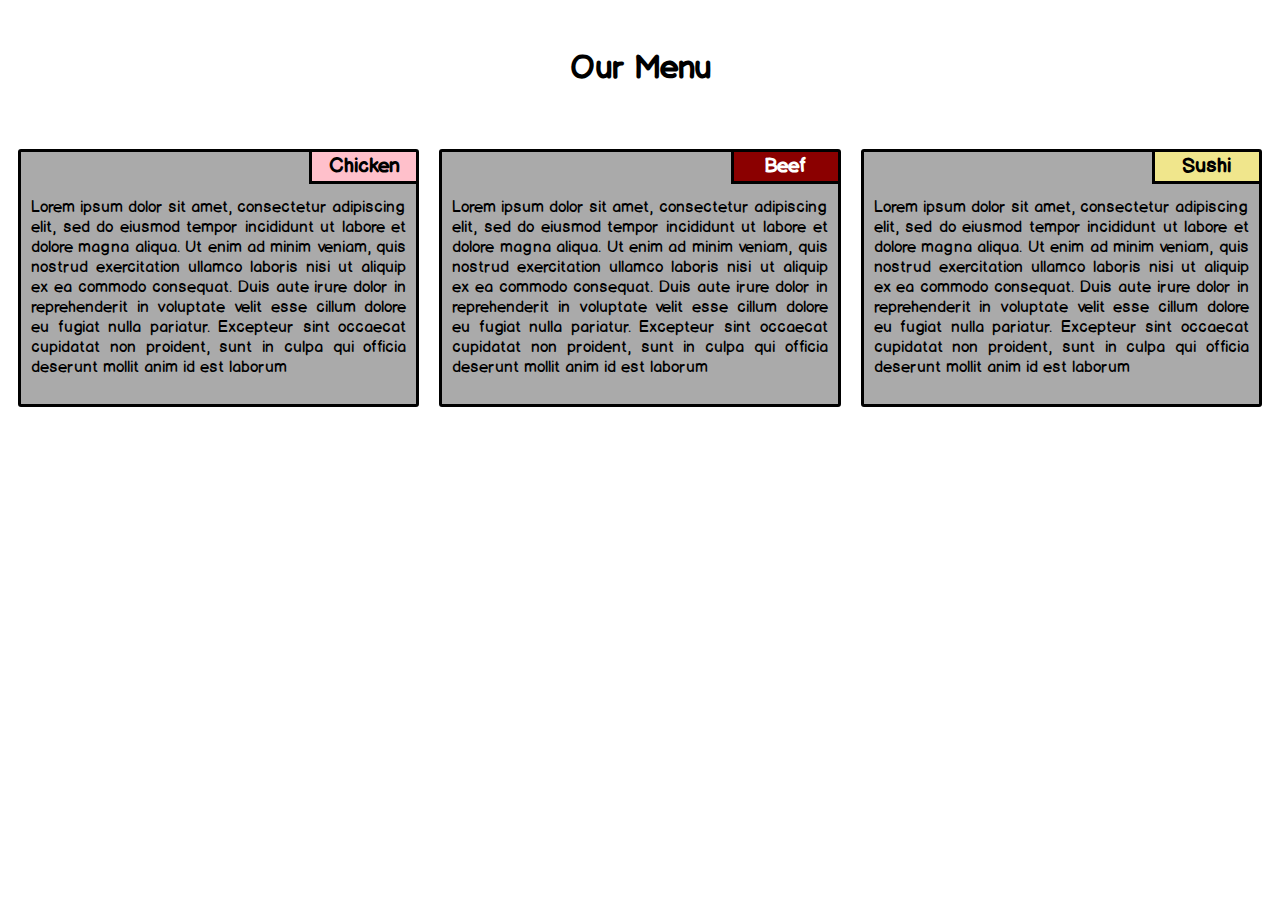
<file: module2-solution/index.html>
<!DOCTYPE html>
<html>
    <head>
        <title>module 2</title>
        <link rel="stylesheet" href="css/styles.css">
        <meta name="viewport" content="width=device-width, initial-scale=1.0">
    </head>
    <body>
        <!-- I already know that instead of div tags, you meant i should probably use section tag. It was not clear in the question. So, I used div for boxes and section for the whole container-->
        <!-- Also for the section title regions, I used h2, but it can be different based on need -->
        <h1>Our Menu</h1>
        <section class="boxes">
            <div>
                <h2>Chicken</h2>
                <p>Lorem ipsum dolor sit amet, consectetur adipiscing elit, sed do eiusmod tempor incididunt ut labore et dolore magna aliqua. Ut enim ad minim veniam, quis nostrud exercitation ullamco laboris nisi ut aliquip ex ea commodo consequat. Duis aute irure dolor in reprehenderit in voluptate velit esse cillum dolore eu fugiat nulla pariatur. Excepteur sint occaecat cupidatat non proident, sunt in culpa qui officia deserunt mollit anim id est laborum</p>
            </div>
            <div>
                <h2>Beef</h2>
                <p>Lorem ipsum dolor sit amet, consectetur adipiscing elit, sed do eiusmod tempor incididunt ut labore et dolore magna aliqua. Ut enim ad minim veniam, quis nostrud exercitation ullamco laboris nisi ut aliquip ex ea commodo consequat. Duis aute irure dolor in reprehenderit in voluptate velit esse cillum dolore eu fugiat nulla pariatur. Excepteur sint occaecat cupidatat non proident, sunt in culpa qui officia deserunt mollit anim id est laborum</p>
            </div>
            <div>
                <h2>Sushi</h2>
                <p>Lorem ipsum dolor sit amet, consectetur adipiscing elit, sed do eiusmod tempor incididunt ut labore et dolore magna aliqua. Ut enim ad minim veniam, quis nostrud exercitation ullamco laboris nisi ut aliquip ex ea commodo consequat. Duis aute irure dolor in reprehenderit in voluptate velit esse cillum dolore eu fugiat nulla pariatur. Excepteur sint occaecat cupidatat non proident, sunt in culpa qui officia deserunt mollit anim id est laborum</p>
            </div>
        </section>
    </body>
</html>
</file>
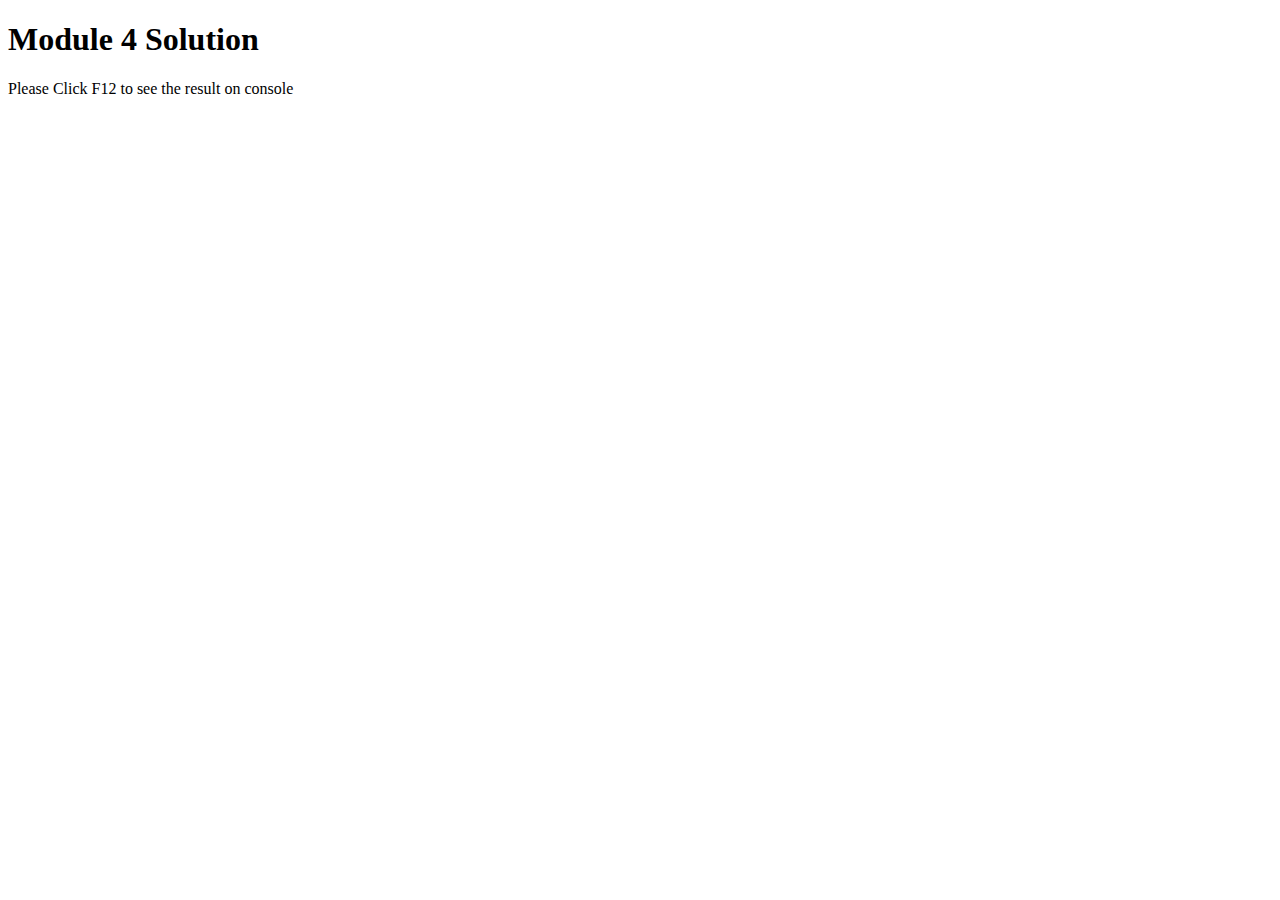
<file: module4-solution/index.html>
<!DOCTYPE html>
<html>
      <head>
            <meta charset="utf-8">
            <title>Module 4 Solution</title>
            <link rel="icon" type="image/x-icon" href="favicon.ico">
            <script src="SpeakHello.js"></script>
            <script src="SpeakGoodBye.js"></script>
            <script src="script.js"></script>
      </head>
      <body>
            <h1>Module 4 Solution</h1>
            <p>Please Click F12 to see the result on console</p>
      </body>
</html>
</file>
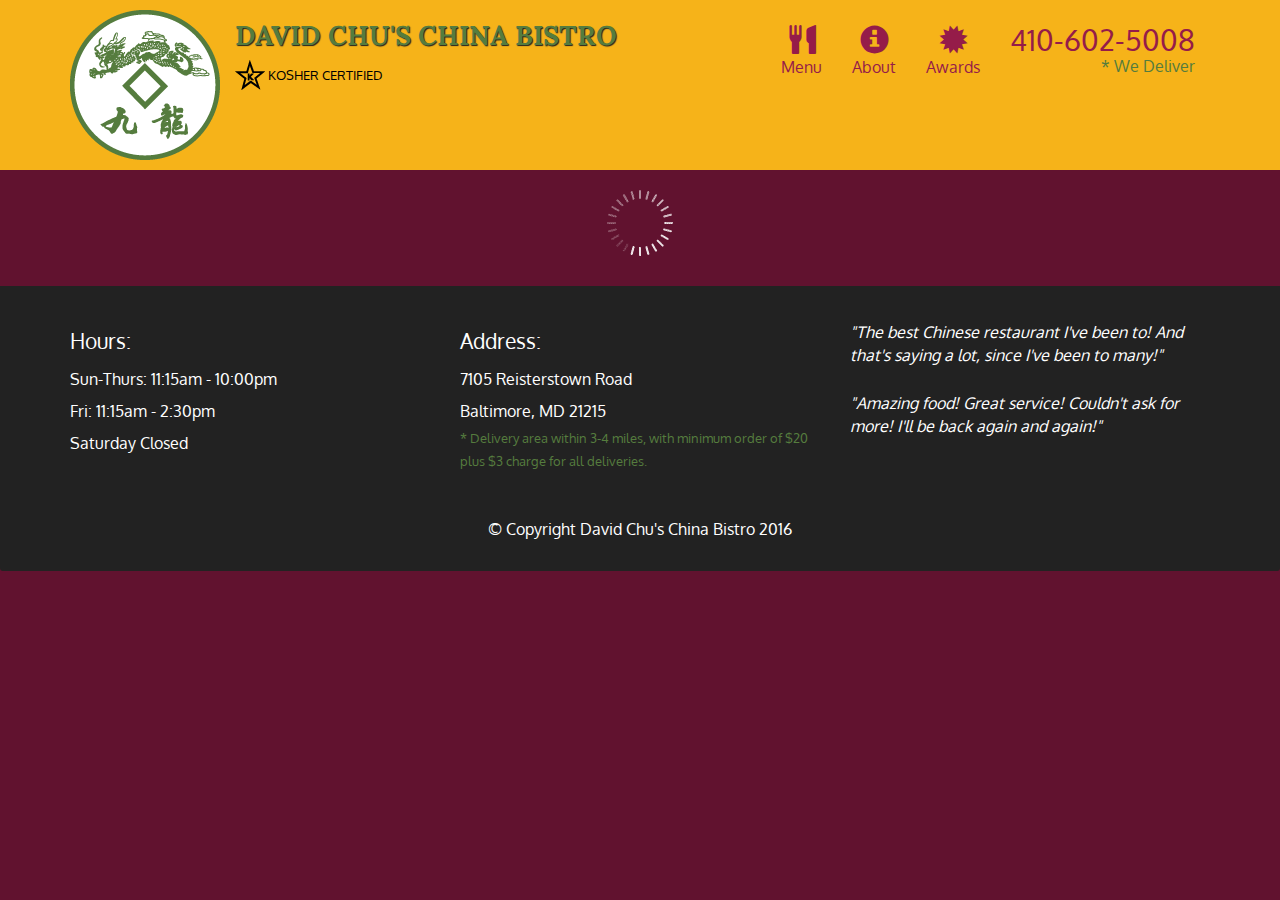
<file: module5-solution/index.html>
<!doctype html>
<html lang="en">
  <head>
    <meta charset="utf-8">
    <meta http-equiv="X-UA-Compatible" content="IE=edge">
    <meta name="viewport" content="width=device-width, initial-scale=1">
    <title>David Chu's China Bistro</title>
    <link rel="stylesheet" href="css/bootstrap.min.css">
    <link rel="stylesheet" href="css/styles.css">
    <link href='https://fonts.googleapis.com/css?family=Oxygen:400,300,700' rel='stylesheet' type='text/css'>
    <link href='https://fonts.googleapis.com/css?family=Lora' rel='stylesheet' type='text/css'>
  </head>
<body>
  <header>
    <nav id="header-nav" class="navbar navbar-default">
      <div class="container">
        <div class="navbar-header">
          <a href="index.html" class="pull-left visible-md visible-lg">
            <div id="logo-img" alt="Logo image"></div>
          </a>

          <div class="navbar-brand">
            <a href="index.html"><h1>David Chu's China Bistro</h1></a>
            <p>
              <img src="images/star-k-logo.png" alt="Kosher certification">
              <span>Kosher Certified</span>
            </p>
          </div>

          <button id="navbarToggle" type="button" class="navbar-toggle collapsed" data-toggle="collapse" data-target="#collapsable-nav" aria-expanded="false">
            <span class="sr-only">Toggle navigation</span>
            <span class="icon-bar"></span>
            <span class="icon-bar"></span>
            <span class="icon-bar"></span>
          </button>
        </div>
        
        <div id="collapsable-nav" class="collapse navbar-collapse">
           <ul id="nav-list" class="nav navbar-nav navbar-right">
            <li id="navHomeButton" class="visible-xs active">
              <a href="index.html">
                <span class="glyphicon glyphicon-home"></span> Home</a>
            </li>
            <li id="navMenuButton">
              <a href="#" onclick="$dc.loadMenuCategories();">
                <span class="glyphicon glyphicon-cutlery"></span><br class="hidden-xs"> Menu</a>
            </li>
            <li>
              <a href="#">
                <span class="glyphicon glyphicon-info-sign"></span><br class="hidden-xs"> About</a>
            </li>
            <li>
              <a href="#">
                <span class="glyphicon glyphicon-certificate"></span><br class="hidden-xs"> Awards</a>
            </li>
            <li id="phone" class="hidden-xs">
              <a href="tel:410-602-5008">
                <span>410-602-5008</span></a><div>* We Deliver</div>
            </li>
          </ul><!-- #nav-list -->
        </div><!-- .collapse .navbar-collapse -->
      </div><!-- .container -->
    </nav><!-- #header-nav -->
  </header>

  <div id="call-btn" class="visible-xs">
    <a class="btn" href="tel:410-602-5008">
    <span class="glyphicon glyphicon-earphone"></span>
    410-602-5008
    </a>
  </div>
  <div id="xs-deliver" class="text-center visible-xs">* We Deliver</div>

  <div id="main-content" class="container"></div>

  <footer class="panel-footer">
    <div class="container">
      <div class="row">
        <section id="hours" class="col-sm-4">
          <span>Hours:</span><br>
          Sun-Thurs: 11:15am - 10:00pm<br>
          Fri: 11:15am - 2:30pm<br>
          Saturday Closed
          <hr class="visible-xs">
        </section>
        <section id="address" class="col-sm-4">
          <span>Address:</span><br>
          7105 Reisterstown Road<br>
          Baltimore, MD 21215
          <p>* Delivery area within 3-4 miles, with minimum order of $20 plus $3 charge for all deliveries.</p>
          <hr class="visible-xs">
        </section>
        <section id="testimonials" class="col-sm-4">
          <p>"The best Chinese restaurant I've been to! And that's saying a lot, since I've been to many!"</p>
          <p>"Amazing food! Great service! Couldn't ask for more! I'll be back again and again!"</p>
        </section>
      </div>
      <div class="text-center">&copy; Copyright David Chu's China Bistro 2016</div>
    </div>
  </footer>

  <!-- jQuery (Bootstrap JS plugins depend on it) -->
  <script src="js/jquery-2.1.4.min.js"></script>
  <script src="js/bootstrap.min.js"></script>
  <script src="js/ajax-utils.js"></script>
  <script src="js/script.js"></script>
</body>
</html>
</file>
<file: module2-solution/css/styles.css>
@font-face {
    font-family: balsamiq;
    src: url(../fonts/BalsamiqSansRegular.ttf);
}

body {
    font-family: balsamiq;
}

h1 {
    margin: 50px auto;
    text-align: center;
}

.boxes div {
    background-color: #AAA;
    color: black;
    border: solid 3px black;
    border-radius: 3px;
    width: calc(33.33% - 20px);
    float: left;
    box-sizing: border-box;
    margin: 10px;
    padding: 30px 10px 10px 10px;
    text-align: justify;
    position: relative;
}

.boxes div h2 {
    position: absolute;
    top: 0px;
    right: 0px;
    margin: 0px;
    border: solid 3px black;
    border-width: 0px 0px 3px 3px;
    min-width: 100px;
    min-height: 24px;
    padding: 2px;
    text-align: center;
    font-size: 15pt;
}

.boxes div:first-child h2 {
    background-color: pink;
    color: black;
}

.boxes div:nth-child(2) h2 {
    background-color: darkred;
    color: white;
}

.boxes div:last-child h2 {
    background-color: khaki;
    color: black;
}

/*tablet view*/
@media only screen and (max-width: 991px) {

    .boxes div:first-child,
    .boxes div:nth-child(2) {
        width: calc(50% - 20px);
    }

    .boxes div:last-child {
        width: calc(100% - 20px);
    }
}

/*mobile view*/
@media only screen and (max-width: 768px) {
    .boxes div {
        width: calc(100% - 20px) !important;
    }
}
</file>
<file: module5-solution/css/styles.css>
body {
  font-size: 16px;
  color: #fff;
  background-color: #61122f;
  font-family: 'Oxygen', sans-serif;
}

/** HEADER **/
#header-nav {
  background-color: #f6b319;
  border-radius: 0;
  border: 0;
}

#logo-img {
  background: url('../images/restaurant-logo_large.png') no-repeat;
  width: 150px;
  height: 150px;
  margin: 10px 15px 10px 0;
}

.navbar-brand {
  padding-top: 25px;
}
.navbar-brand h1 { /* Restaurant name */
  font-family: 'Lora', serif;
  color: #557c3e;
  font-size: 1.5em;
  text-transform: uppercase;
  font-weight: bold;
  text-shadow: 1px 1px 1px #222;
  margin-top: 0;
  margin-bottom: 0;
  line-height: .75;
}
.navbar-brand a:hover, .navbar-brand a:focus {
  text-decoration: none;
}
.navbar-brand p { /* Kosher cert */
  color: #000;
  text-transform: uppercase;
  font-size: .7em;
  margin-top: 15px;
}
.navbar-brand p span { /* Star-K */
  vertical-align: middle;
}

#nav-list {
  margin-top: 10px;
}
#nav-list a {
  color: #951C49;
  text-align: center;
}
#nav-list a:hover {
  background: #E7E7E7;
}
#nav-list a span {
  font-size: 1.8em;
}

#phone {
  margin-top: 5px;
}
#phone a { /* Phone number */
  text-align: right;
  padding-bottom: 0;
}
#phone div { /* We Deliver */
  color: #557c3e;
  text-align: right;
  padding-right: 15px;
}

.navbar-header button.navbar-toggle, .navbar-header .icon-bar {
  border: 1px solid #61122f;
}
.navbar-header button.navbar-toggle {
  clear: both;
  margin-top: -30px;
}
/* END HEADER */

/* FOOTER */
.panel-footer {
  margin-top: 30px;
  padding-top: 35px;
  padding-bottom: 30px;
  background-color: #222;
  border-top: 0;
}
.panel-footer div.row {
  margin-bottom: 35px;
}
#hours, #address {
  line-height: 2;
}
#hours > span, #address > span {
  font-size: 1.3em;
}
#address p {
  color: #557c3e;
  font-size: .8em;
  line-height: 1.8;
}
#testimonials {
  font-style: italic;
}
#testimonials p:nth-child(2) {
  margin-top: 25px;
}
/* END FOOTER */



/* HOME PAGE */
.container .jumbotron {
  box-shadow: 0 0 50px #3F0C1F;
  border: 2px solid #3F0C1F;
}

#menu-tile, #specials-tile, #map-tile {
  height: 250px;
  width: 100%;
  margin-bottom: 15px;
  position: relative;
  border: 2px solid #3F0C1F;
  overflow: hidden;
}
#menu-tile:hover, #specials-tile:hover, #map-tile:hover {
  box-shadow: 0 1px 5px 1px #cccccc;
}
#menu-tile {
  background: url('../images/menu-tile.jpg') no-repeat;
  background-position: center;
}
#specials-tile {
  background: url('../images/specials-tile.jpg') no-repeat;
  background-position: center;
}
#menu-tile span, #specials-tile span, #map-tile span {
  position: absolute;
  bottom: 0;
  right: 0;
  width: 100%;
  text-align: center;
  font-size: 1.6em;
  text-transform: uppercase;
  background-color: #000;
  color: #fff;
  opacity: .8;
}
/* END HOME PAGE */

/* MENU CATEGORIES PAGE */
.category-tile { 
  position: relative;
  border: 2px solid #3F0C1F;
  overflow: hidden;
  width: 200px;
  height: 200px;
  margin: 0 auto 15px;
}
.category-tile span {
  position: absolute;
  bottom: 0;
  right: 0;
  width: 100%;
  text-align: center;
  font-size: 1.2em;
  text-transform: uppercase;
  background-color: #000;
  color: #fff;
  opacity: .8;
}
.category-tile:hover {
  box-shadow: 0 1px 5px 1px #cccccc;
}

#menu-categories-title + div {
  margin-bottom: 50px;
}
/* END MENU CATEGORIES PAGE */

/* SINGLE CATEGORY PAGE */
.menu-item-tile {
  margin-bottom: 25px;
}
.menu-item-tile hr {
  width: 80%;
}
.menu-item-tile .menu-item-price {
  font-size: 1.1em;
  text-align: right;
  margin-top: -15px;
  margin-right: -15px;
}
.menu-item-tile .menu-item-price span {
  font-size: .6em;
}
.menu-item-photo {
  position: relative;
  border: 2px solid #3F0C1F; 
  overflow: hidden;
  padding: 0;
  margin-right: -15px;
  margin-left: auto;
  margin-bottom: 20px;
  max-width: 250px;
}
.menu-item-photo div {
  position: absolute;
  bottom: 0;
  right: 0;
  width: 80px;
  background-color: #557c3e;
  text-align: center;
}
.menu-item-description {
  padding-right: 30px;
}
h3.menu-item-title {
  margin: 0 0 10px;
}
.menu-item-details {
  font-size: .9em;
  font-style: italic;
}
/* END SINGLE CATEGORY PAGE */


/********** Large devices only **********/
@media (min-width: 1200px) {
  .container .jumbotron {
    background: url('../images/jumbotron_1200.jpg') no-repeat;
    height: 675px;
  }
}

/********** Medium devices only **********/
@media (min-width: 992px) and (max-width: 1199px) {
  /* Header */
  #logo-img {
    background: url('../images/restaurant-logo_medium.png') no-repeat;
    width: 100px;
    height: 100px;
    margin: 5px 5px 5px 0;
  }
  /* End Header */

  /* Home Page */
  .container .jumbotron {
    background: url('../images/jumbotron_992.jpg') no-repeat;
    height: 558px;
  }
  /* End Home Page */
}

/********** Small devices only **********/
@media (min-width: 768px) and (max-width: 991px) {
  /* Home Page */
  .container .jumbotron {
    background: url('../images/jumbotron_768.jpg') no-repeat;
    height: 432px;
  }
  /* End Home Page */
}

/********** Extra small devices only **********/
@media (max-width: 767px) {
  /* Header */
  .navbar-brand {
    padding-top: 10px;
    height: 80px;
  }
  .navbar-brand h1 { /* Restaurant name */
    padding-top: 10px;
    font-size: 5vw; /* 1vw = 1% of viewport width */
  }
  .navbar-brand p { /* Kosher cert */
    font-size: .6em;
    margin-top: 12px;
  }
  .navbar-brand p img { /* Star-K */
    height: 20px;
  }

  #collapsable-nav a { /* Collapsed nav menu text */
    font-size: 1.2em;
  }
  #collapsable-nav a span { /* Collapsed nav menu glyph */
    font-size: 1em;
    margin-right: 5px;
  }

  #call-btn > a {
    font-size: 1.5em;
    display: block;
    margin: 0 20px;
    padding: 10px;
    border: 2px solid #fff;
    background-color: #f6b319;
    color: #951c49;
  }
  #xs-deliver {
    margin-top: 5px;
    font-size: .7em;
    letter-spacing: .1em;
    text-transform: uppercase;
  }
  /* End Header */

  /* Footer */
  .panel-footer section {
    margin-bottom: 30px;
    text-align: center;
  }
  .panel-footer section:nth-child(3) {
    margin-bottom: 0; /* margin already exists on the whole row */
  }
  .panel-footer section hr {
    width: 50%;
  }
  /* End Footer */

  /* Home Page */
  .container .jumbotron {
    margin-top: 30px;
    padding: 0;
  }
  #menu-tile, #specials-tile {
    width: 360px;
    margin: 0 auto 15px;
  }

  .menu-item-photo {
    margin-right: auto;
  }
  .menu-item-tile .menu-item-price {
    text-align: center;
  }
  .menu-item-description {
    text-align: center;;
  }
}


/********** Super extra small devices Only :-) (e.g., iPhone 4) **********/
@media (max-width: 479px) {
  /* Header */
  .navbar-brand h1 { /* Restaurant name */
    padding-top: 5px;
    font-size: 6vw;
  }
  /* End Header */
  
  /* Home page */
  #menu-tile, #specials-tile {
    width: 280px;
    margin: 0 auto 15px;
  }

  .col-xxs-12 {
    position: relative;
    min-height: 1px;
    padding-right: 15px;
    padding-left: 15px;
    float: left;
    width: 100%;
  }
}
</file>
